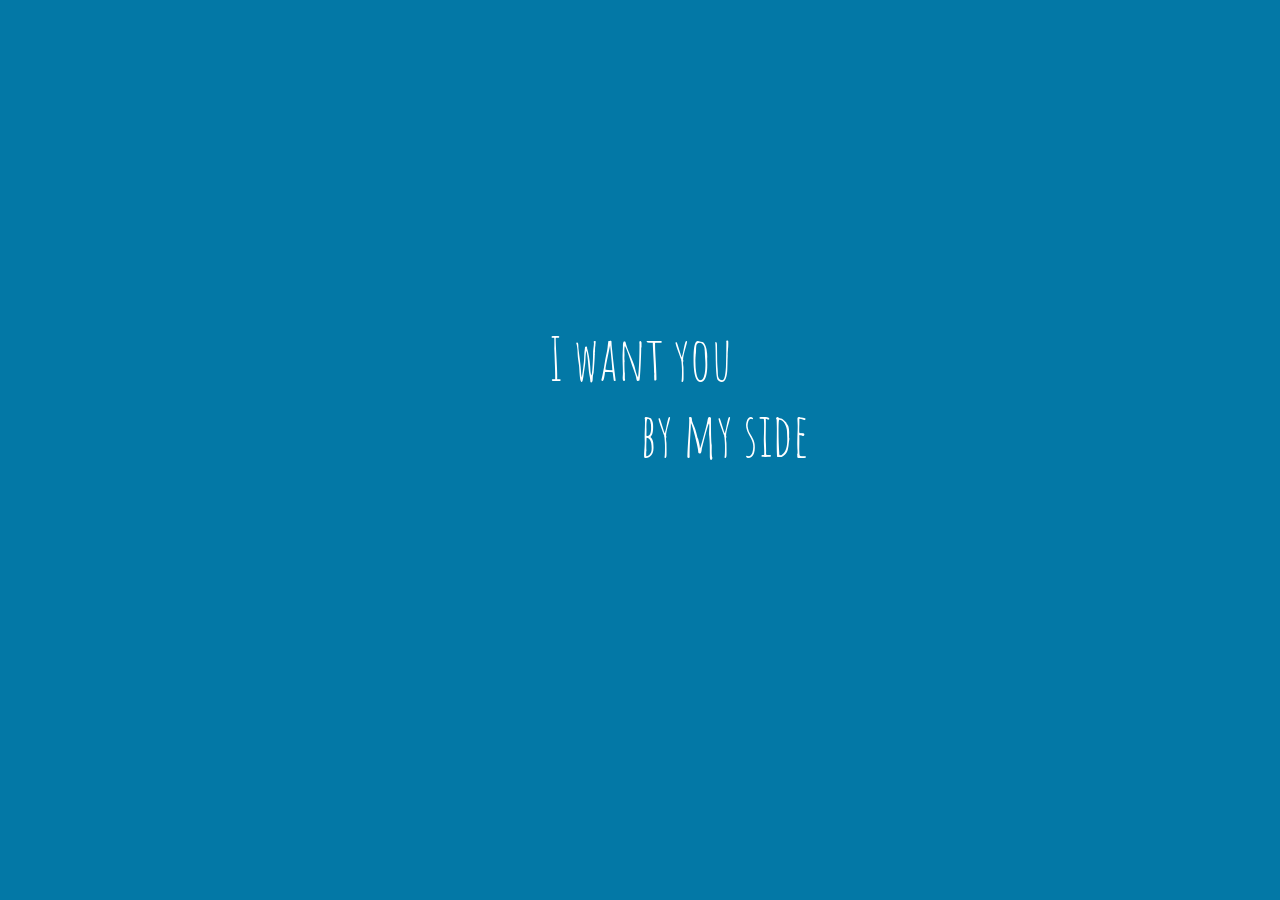
<file: index.html>
<!DOCTYPE html> 
<html lang="en"> 
    <head>
        <meta charset="UTF-8"> 
        <title>stolen dance</title>

        <link rel="stylesheet" href="css/style.css">
        <link rel="preconnect" href="https://fonts.googleapis.com">
<link rel="preconnect" href="https://fonts.gstatic.com" crossorigin>
<link href="https://fonts.googleapis.com/css2?family=Amatic+SC:wght@400;700&display=swap" rel="stylesheet"> 

    </head>
    <body>
        <p>I want you <br> <a id="click" href="pg2/pg2.html"> by my side</a></p>
       
    </body>
</html>
</file>
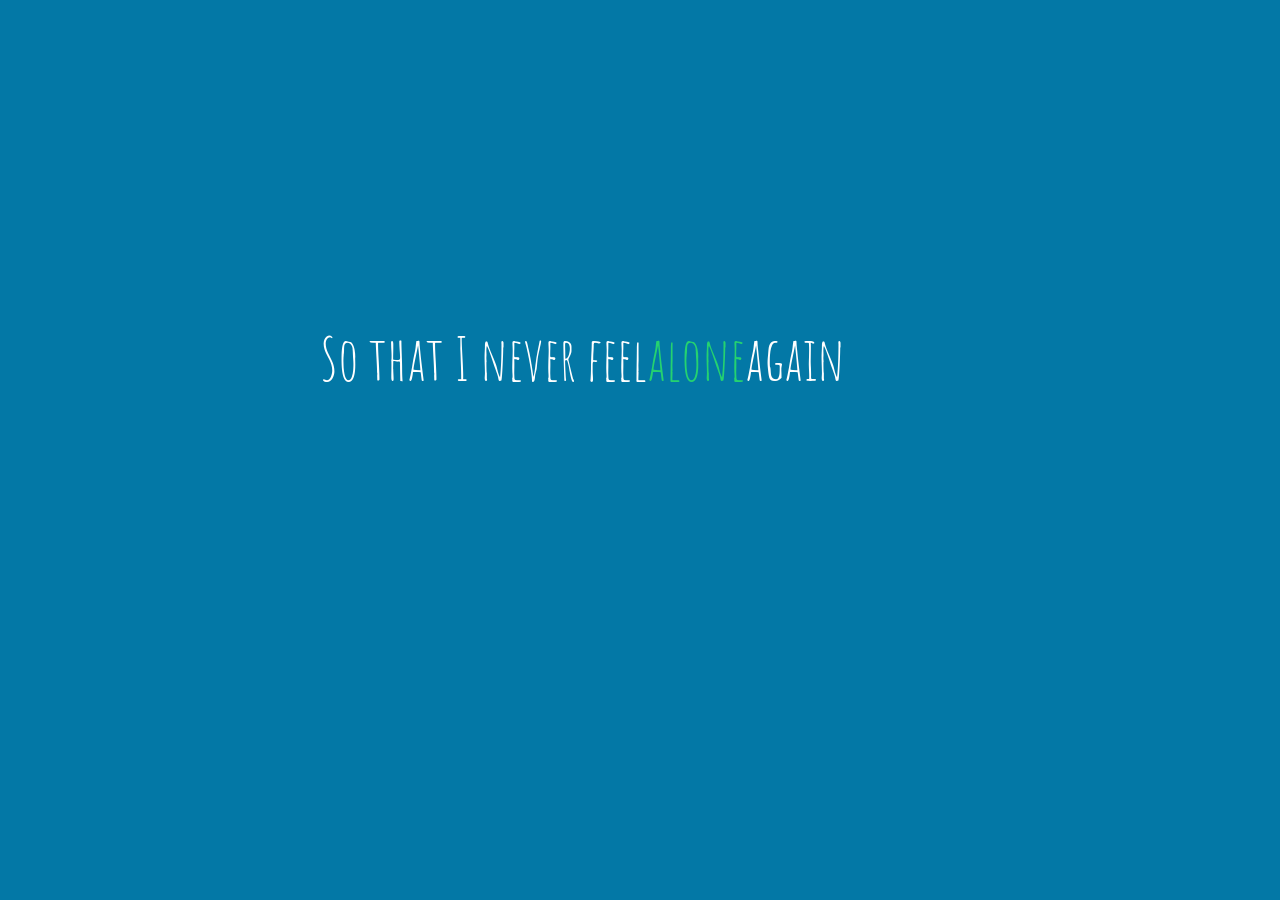
<file: pg2/pg2.html>
<!DOCTYPE html> 
<html lang="en"> 
    <head>
        <meta charset="UTF-8"> 
        <title>stolen dance</title>

        <link rel="stylesheet" href="css/style.css">
        <link rel="preconnect" href="https://fonts.googleapis.com">
<link rel="preconnect" href="https://fonts.gstatic.com" crossorigin>
<link href="https://fonts.googleapis.com/css2?family=Amatic+SC:wght@400;700&display=swap" rel="stylesheet"> 

    </head>
    <body>
        <p>So that I never feel <a id="click" href="../pg3/pg3.html"> alone </a> again</p>
    </body>
</html>
</file>
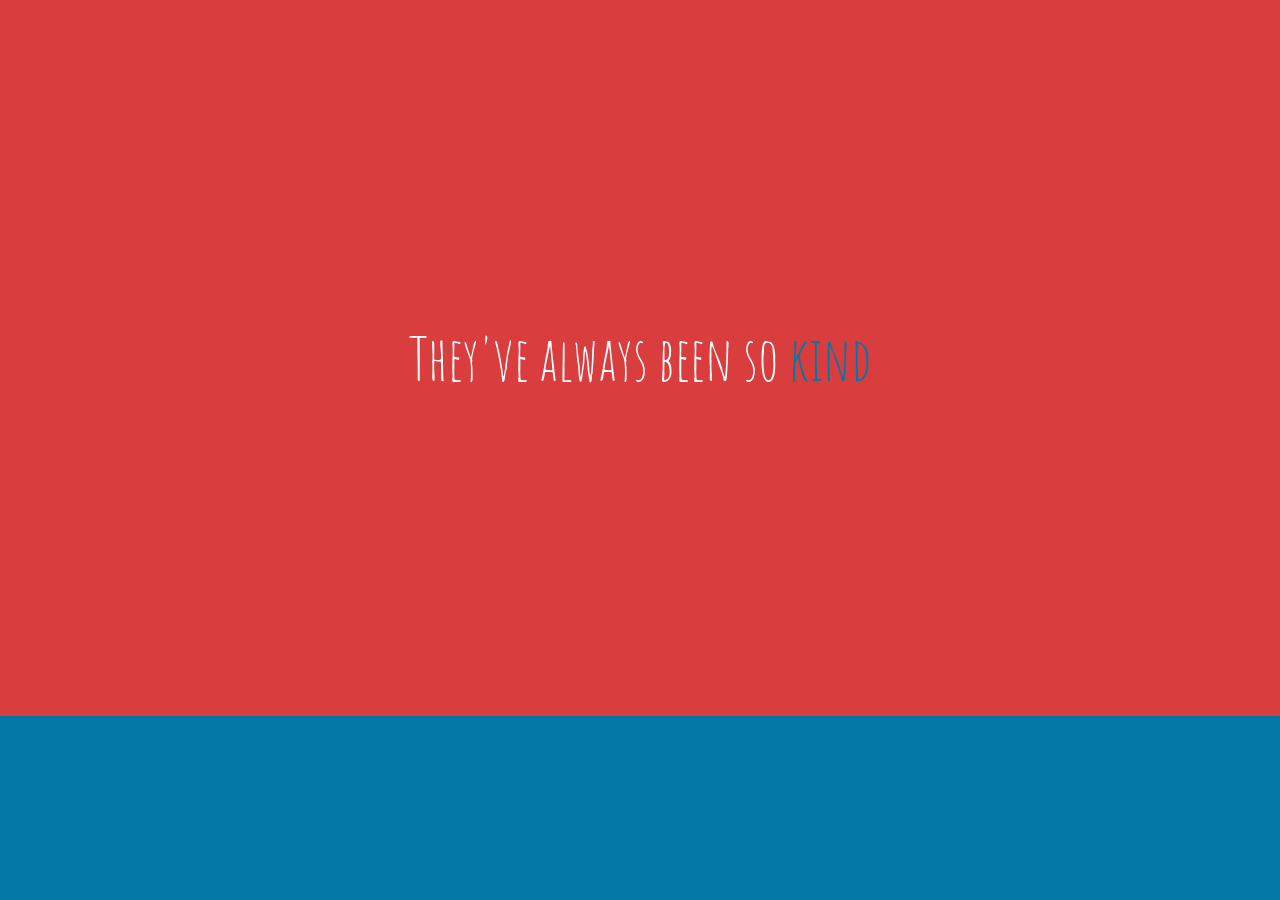
<file: pg3/pg3.html>
<!DOCTYPE html> 
<html lang="en"> 
    <head>
        <meta charset="UTF-8"> 
        <title>stolen dance</title>

        <link rel="stylesheet" href="css/style.css">
        <link rel="preconnect" href="https://fonts.googleapis.com">
<link rel="preconnect" href="https://fonts.gstatic.com" crossorigin>
<link href="https://fonts.googleapis.com/css2?family=Amatic+SC:wght@400;700&display=swap" rel="stylesheet"> 

    </head>
    <div id="glow">
    <body>
       <p>They've always been so <a id="click" href="../pg4/pg4.html"> kind </a></p> </div>
    </body>
</html>
</file>
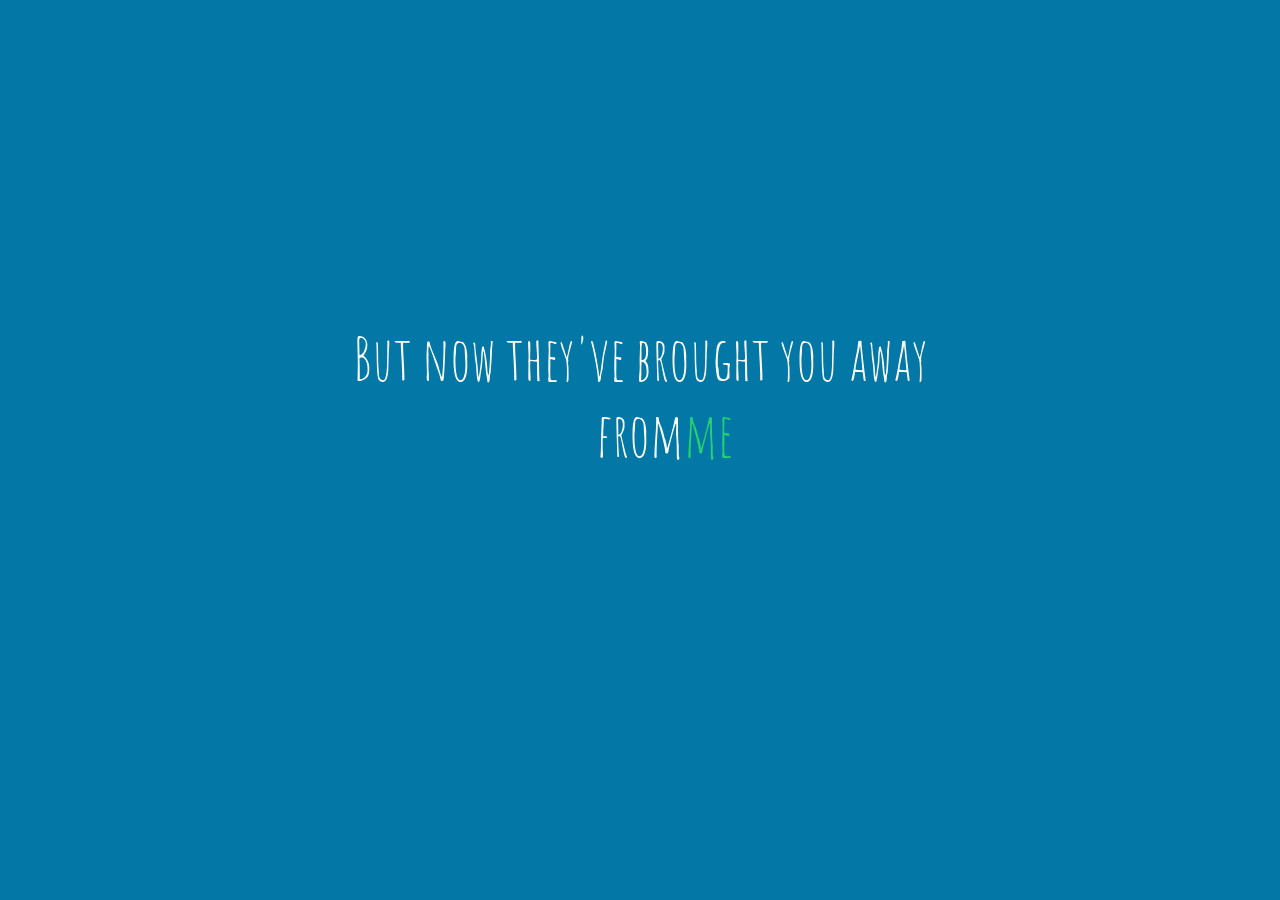
<file: pg4/pg4.html>
<!DOCTYPE html> 
<html lang="en"> 
    <head>
        <meta charset="UTF-8"> 
        <title>stolen dance</title>

        <link rel="stylesheet" href="css/style.css">
        <link rel="preconnect" href="https://fonts.googleapis.com">
<link rel="preconnect" href="https://fonts.gstatic.com" crossorigin>
<link href="https://fonts.googleapis.com/css2?family=Amatic+SC:wght@400;700&display=swap" rel="stylesheet"> 

    </head>
    <body>
        <p>But now they've brought you away from <a id="click" href="../pg5/pg5.html">me</a></p>
    </body>
</html>
</file>
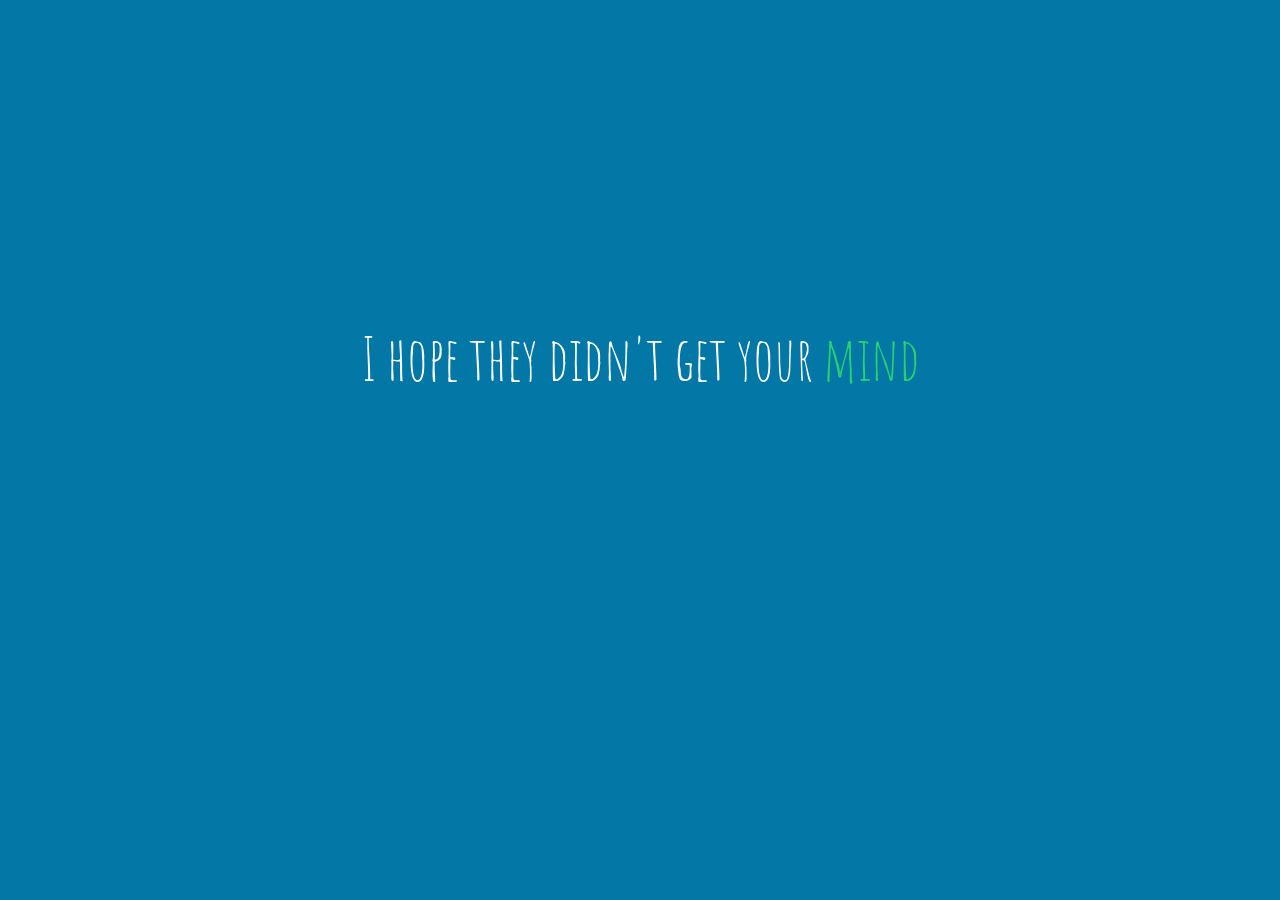
<file: pg5/pg5.html>
<!DOCTYPE html> 
<html lang="en"> 
    <head>
        <meta charset="UTF-8"> 
        <title>stolen dance</title>

        <link rel="stylesheet" href="css/style.css">
        <link rel="preconnect" href="https://fonts.googleapis.com">
<link rel="preconnect" href="https://fonts.gstatic.com" crossorigin>
<link href="https://fonts.googleapis.com/css2?family=Amatic+SC:wght@400;700&display=swap" rel="stylesheet"> 

    </head>
    <body>
        <div id="pulse">
        <p>I hope they didn't get your <a id="click" href="../pg6/pg6.html">mind</a></p>
    </div>
    </body>
</html>
</file>
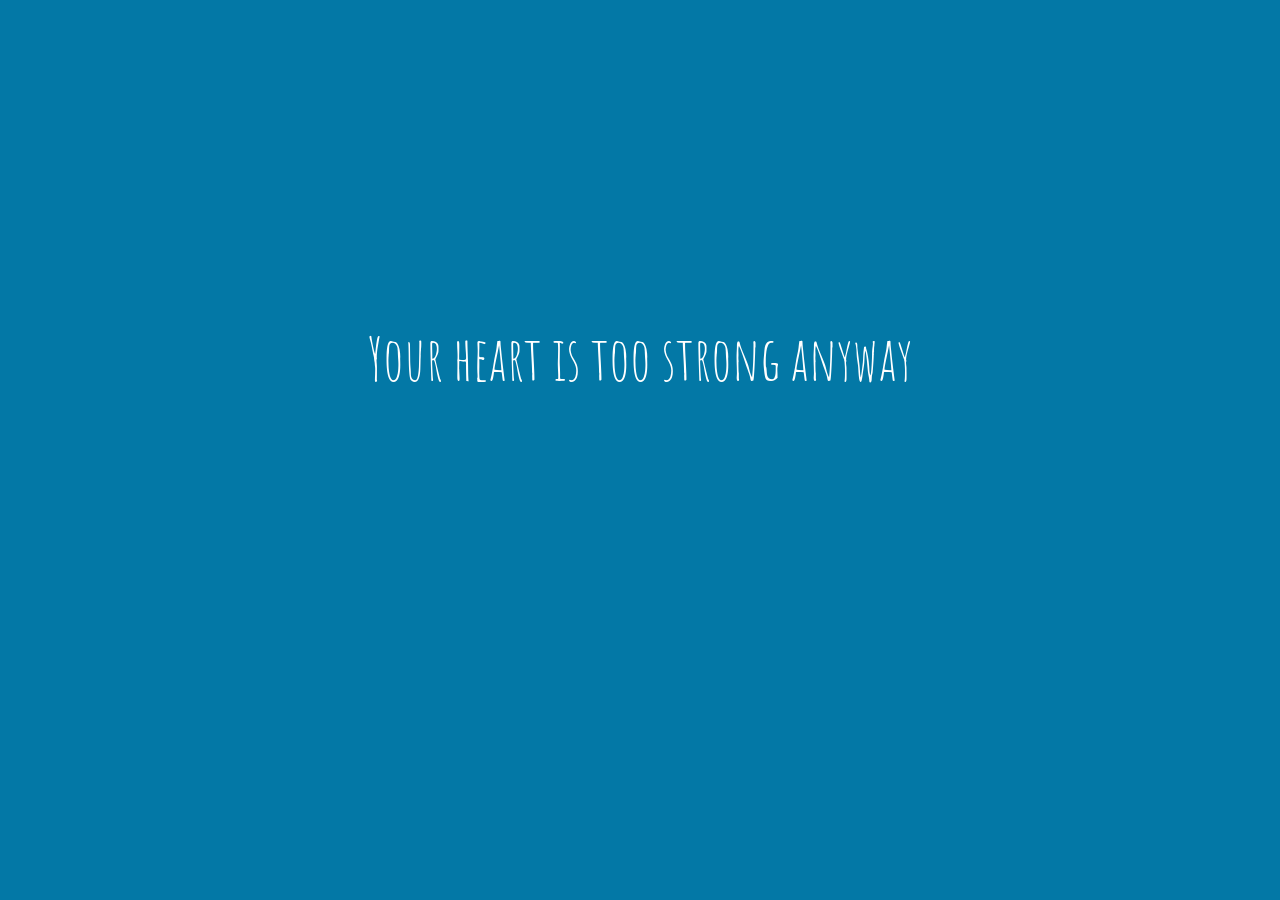
<file: pg6/pg6.html>
<!DOCTYPE html> 
<html lang="en"> 
    <head>
        <meta charset="UTF-8"> 
        <title>stolen dance</title>

        <link rel="stylesheet" href="css/style.css">
        <link rel="preconnect" href="https://fonts.googleapis.com">
<link rel="preconnect" href="https://fonts.gstatic.com" crossorigin>
<link href="https://fonts.googleapis.com/css2?family=Amatic+SC:wght@400;700&display=swap" rel="stylesheet"> 

    </head>
    <body>
       <p>Your <a id="click" href="../pg7/pg7.html">heart</a> is too strong anyway</p> 
    </body>
</html>
</file>
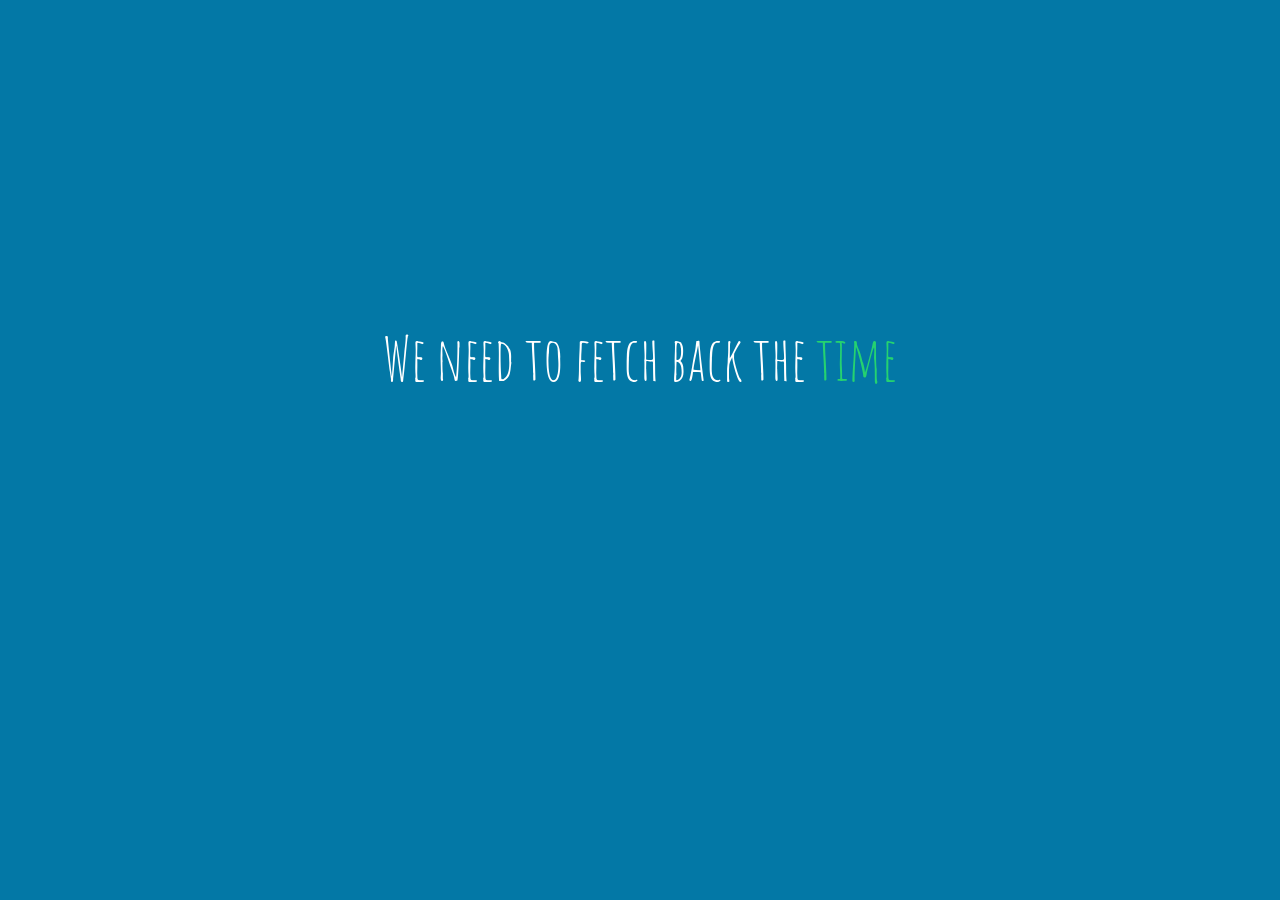
<file: pg7/pg7.html>
<!DOCTYPE html> 
<html lang="en"> 
    <head>
        <meta charset="UTF-8"> 
        <title>stolen dance</title>

        <link rel="stylesheet" href="css/style.css">
        <link rel="preconnect" href="https://fonts.googleapis.com">
<link rel="preconnect" href="https://fonts.gstatic.com" crossorigin>
<link href="https://fonts.googleapis.com/css2?family=Amatic+SC:wght@400;700&display=swap" rel="stylesheet"> 

    </head>
    <body>
        <div id="everything">
        <p>We need to fetch back the <a id="click" href="../pg8/pg8.html">time</a></p>
    </div>
    </body>
</html>
</file>
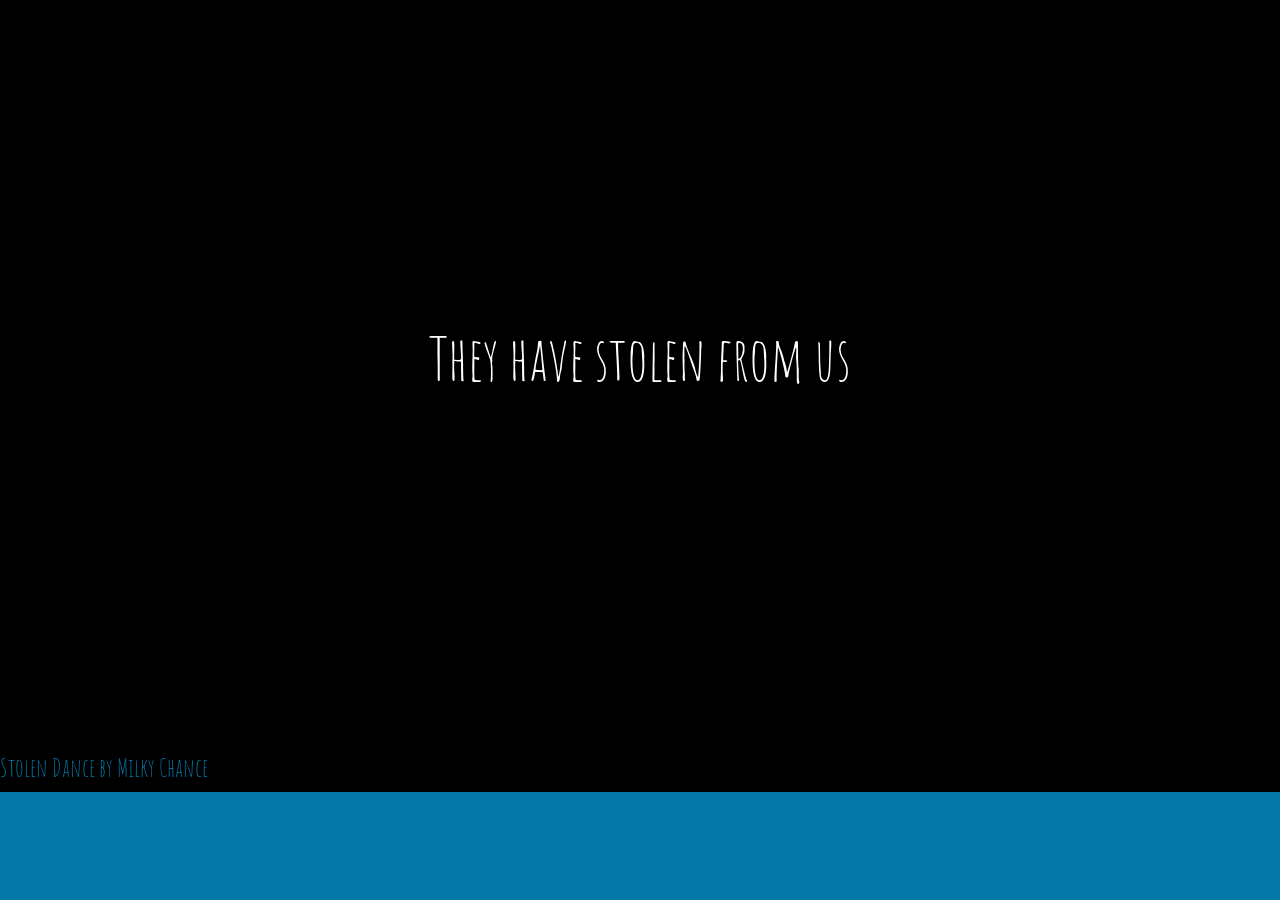
<file: pg8/pg8.html>
<!DOCTYPE html> 
<html lang="en"> 
    <head>
        <meta charset="UTF-8"> 
        <title>stolen dance</title>

        <link rel="stylesheet" href="css/style.css">
        <link rel="preconnect" href="https://fonts.googleapis.com">
<link rel="preconnect" href="https://fonts.gstatic.com" crossorigin>
<link href="https://fonts.googleapis.com/css2?family=Amatic+SC:wght@400;700&display=swap" rel="stylesheet"> 

    </head>
    <body>
        <div id="pulse"> 
        <p>They have stolen from us</p>

       <div id="credit">
        <a href="../index.html">Stolen Dance by Milky Chance</a> 
     </div>
    </div>
        </body>
</html>
</file>
<file: css/style.css>
* {
    margin: 0;
    padding: 0;
    box-sizing: border-box;
}

html{
    font-size: 60px;
    color: white;
    background-color: #0378A6;
    font-family: "Amatic SC", sans-serif;
}

body{
    width: 100%;
    min-height: 100vh;
}

p{
    padding: 25%;
    text-align: center;
}

a{
    color: white;
    text-decoration: none;
    transition-duration: 3s;
    position: absolute;
}

#click:hover {
    transform: translate(100px, -75px);
    color:#25d270 ;
}
</file>
<file: pg2/css/style.css>
* {
    margin: 0;
    padding: 0;
    box-sizing: border-box;
}

html{
    font-size: 60px;
    color: white;
    background-color: #0378A6;
    font-family: "Amatic SC", sans-serif;
}

body{
    width: 100%;
    min-height: 100vh;
}

p{
    text-align: center;
    padding: 25%;
    display: flex;
    flex-direction: row;
}

a{ 
    color: #25d270;
    text-decoration: none;
    justify-content: space-around;
}
 
#click{
    transition-property: all; 
    transition-duration: 3s;
    transition-timing-function: ease-in-out;
    transition-delay: 0s;
}

#click:hover {
    opacity: 0;
}
</file>
<file: pg3/css/style.css>
* {
    margin: 0;
    padding: 0;
    box-sizing: border-box;
}

html{
    font-size: 60px;
    color: white;
    background-color: #0378A6;
    font-family: "Amatic SC", sans-serif;
}

body{
    width: 100%;
    min-height: 100vh;
}

p{
    padding: 25%;
    text-align: center;
}

a{
    color: #0378A6;
    text-decoration: none;
}

#glow{
    animation-name: glow ;
    animation-delay: 1ms ;
    animation-direction: normal;
    animation-duration: 4s;
    animation-fill-mode: forwards;
    animation-iteration-count: 1;
    animation-timing-function: ease-in-out;
}

@keyframes glow {
    from{
        background-color: #0378A6;
    }

    to {
        background-color:#D93D3D;
    }
}
</file>
<file: pg4/css/style.css>
* {
    margin: 0;
    padding: 0;
    box-sizing: border-box;
}

html{
    font-size: 60px;
    color: white;
    background-color: #0378A6;
    font-family: "Amatic SC", sans-serif;
}

body{
    width: 100%;
    min-height: 100vh;
}

p{
    padding: 25%;
    text-align: center;
    justify-content: space-evenly;
}


a{
    color: #25d270;
    text-decoration: none;
    transition-duration: 3s;
    position: absolute;
}


#click:hover {
    transform: scale(2) translate(20px) skew(10deg,15deg);
    color:#25d270 ;

}
</file>
<file: pg5/css/style.css>
* {
    margin: 0;
    padding: 0;
    box-sizing: border-box;
}

html{
    font-size: 60px;
    color: white;
    background-color: #0378A6;
    font-family: "Amatic SC", sans-serif;
}

body{
    width: 100%;
    min-height: 100vh;

}

p{
    padding: 25%;
    text-align: center;
    justify-content: space-evenly;
}

a{
    color: #25d270;
    text-decoration: none;
    transition-duration: 3s;
}

#pulse{
    animation-name: pulse ;
    animation-delay: 1ms ;
    animation-direction: normal;
    animation-duration: 2s;
    animation-fill-mode: forwards;
    animation-iteration-count: infinite;
    animation-timing-function: ease-in-out;
}
    


@keyframes pulse{
   to{
    background-color: #0378A6;
   }
   from{
    background-color: #25d270;
   }
}
</file>
<file: pg6/css/style.css>
* {
    margin: 0;
    padding: 0;
    box-sizing: border-box;
}

html{
    font-size: 60px;
    color: white;
    background-color: #0378A6;
    font-family: "Amatic SC", sans-serif;
}

body{
    width: 100%;
    min-height: 100vh;

}

p{
    padding: 25%;
    text-align: center;
    justify-content: space-evenly;
}

a{
    color: #25d270;
    text-decoration: none;
}

#click{
    animation-name: click ;
    animation-delay: 1ms ;
    animation-direction: normal;
    animation-duration: 4s;
    animation-fill-mode: forwards;
    animation-iteration-count: infinite;
    animation-timing-function: ease-in-out;
}


@keyframes click{
    to{
        color: white;
    }

    from{
        color:  #D93D3D;
    }
}
</file>
<file: pg7/css/style.css>
* {
    margin: 0;
    padding: 0;
    box-sizing: border-box;
}

html{
    font-size: 60px;
    color: white;
    background-color: #0378A6;
    font-family: "Amatic SC", sans-serif;
}

body{
    width: 100%;
    min-height: 100vh;

}

p{
    padding: 25%;
    text-align: center;
    justify-content: space-evenly;
}

a{
    color: #25d270;
    text-decoration: none;
}

#everything{
    transition-duration: 5s;
}

#everything:hover{
    transform: rotate(800deg) translate(100px, 50px) ;
}
</file>
<file: pg8/css/style.css>
* {
    margin: 0;
    padding: 0;
    box-sizing: border-box;
    text-decoration: none;
}

html{
    font-size: 60px;
    color: white;
    background-color: #0378A6;
    font-family: "Amatic SC", sans-serif;
}

body{
    width: 100%;
    min-height: 100vh;
}

p{
    text-align: center;
    padding: 25%;
}

a{
    font-size: 25px;
    text-align: right;
    color: #0378A6;
}

#pulse{
    animation-name: pulse ;
    animation-delay: 1ms ;
    animation-direction: normal;
    animation-duration: 10s;
    animation-fill-mode: forwards;
    animation-iteration-count: 1;
    animation-timing-function: ease-out;
}


@keyframes pulse{
    to{
        background-color: black;
    }

    from{
        background-color: #0378A6;
    }
}
</file>
